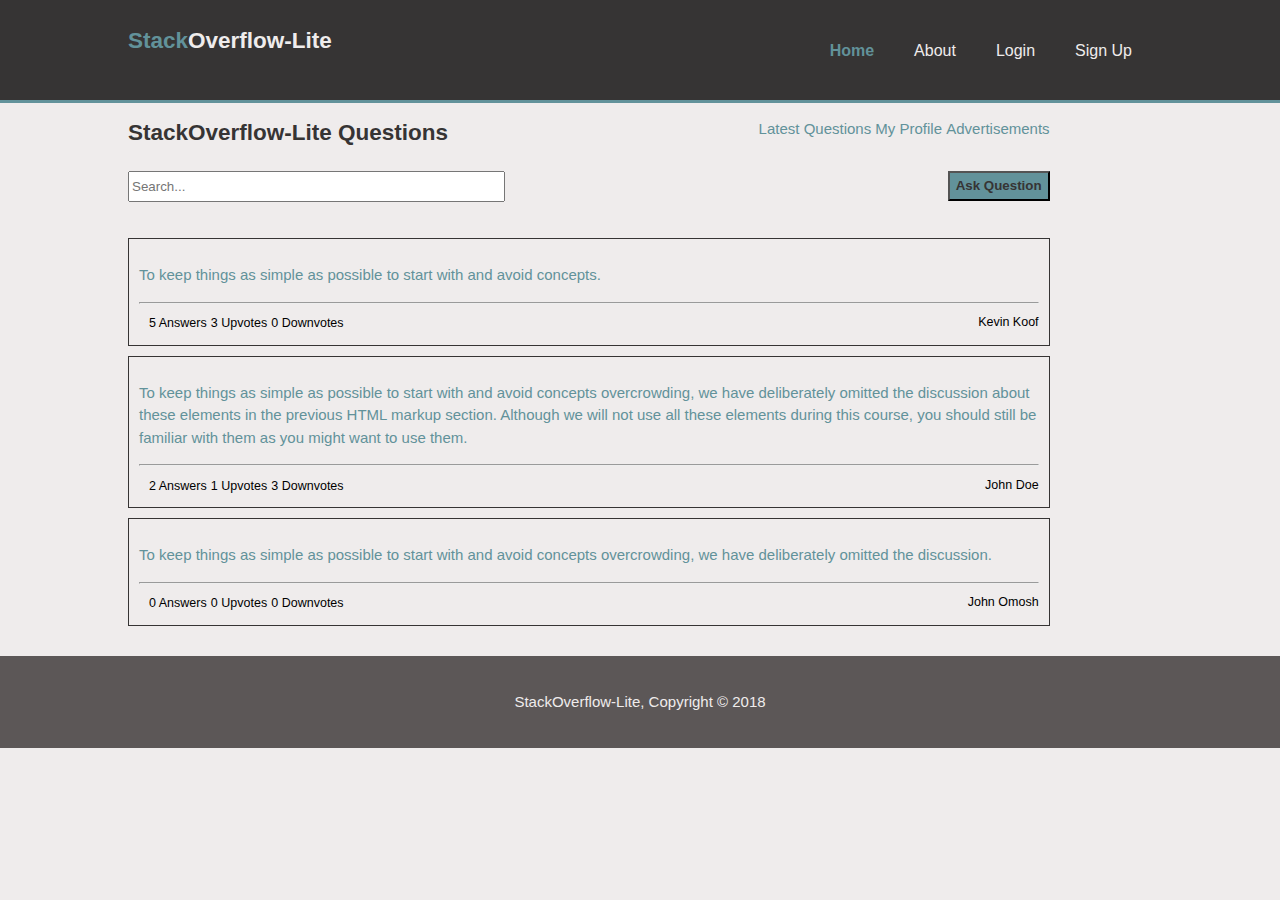
<file: UI/index.html>
<!DOCTYPE html>
<html lang="en">

<head>
    <meta charset="UTF-8">
    <meta name="viewport" content="width=device-width, initial-scale=1.0">
    <meta http-equiv="X-UA-Compatible" content="ie=edge">
    <link rel="stylesheet" href="styles.css">
    <title>StackOverflow-Lite</title>
</head>

<body>
    <header>
        <div class="container">
            <div id="logo">
                <h2><span class="highlight">Stack</span>Overflow-Lite</h2>
            </div>
            <nav>
                <ul>
                    <li class="current"><a href="index.html">Home</a></li>
                    <li><a href="about.html">About</a></li>
                    <li><a href="login.html">Login</a></li>
                    <li><a href="register.html">Sign Up</a></li>
                </ul>
            </nav>
        </div>
    </header>
    <section id="main">
        <div class="container">
            <div id="main-col">
                <div class="header1">
                    <div>
                        <h2 id="question">StackOverflow-Lite Questions</h2>
                    </div>
                    <div class="list">
                        <ul>
                            <li><a href="#">Latest Questions</a></li>
                            <li><a href="#">My Profile</a></li>
                            <li><a href="#">Advertisements</a> </li>
                        </ul>
                    </div>
                </div><br><br><br>
                <div class="top">
                    <div>
                        <input type="text" placeholder="Search...">
                    </div>
                    <div>
                        <button><a href="#">Ask Question</a></button>
                    </div>
                </div><br><br><br>
                <article>
                    <p><a href="#">To keep things as simple as possible to start with and avoid concepts.</a></p>
                    <hr>
                    <div class="small">
                        <small><span>5</span> Answers</small>
                        <small><span>3</span> Upvotes</small>
                        <small><span>0</span> Downvotes</small>
                        <small class="user">Kevin Koof</small>
                    </div>
                </article>
                <article>
                    <p><a href="#">To keep things as simple as possible to start with and avoid concepts overcrowding,
                            we have deliberately omitted the discussion about these elements in the previous HTML
                            markup section. Although we will not use all these elements during
                            this course, you should still be familiar with them as you might want to use them.</a></p>
                    <hr>
                    <div class="small">
                        <small><span>2</span> Answers</small>
                        <small><span>1</span> Upvotes</small>
                        <small><span>3</span> Downvotes</small>
                        <small class="user">John Doe</small>
                    </div>
                </article>
                <article>
                    <p><a href="#">To keep things as simple as possible to start with and avoid concepts overcrowding,
                            we have deliberately omitted the discussion.</a></p>
                    <hr>
                    <div class="small">
                        <small><span>0</span> Answers</small>
                        <small><span>0</span> Upvotes</small>
                        <small><span>0</span> Downvotes</small>
                        <small class="user">John Omosh</small>
                    </div>
                </article>
            </div>
        </div>
    </section>

    <footer>
        <p>StackOverflow-Lite, Copyright &copy; 2018</p>
    </footer>

</body>

</html>
</file>
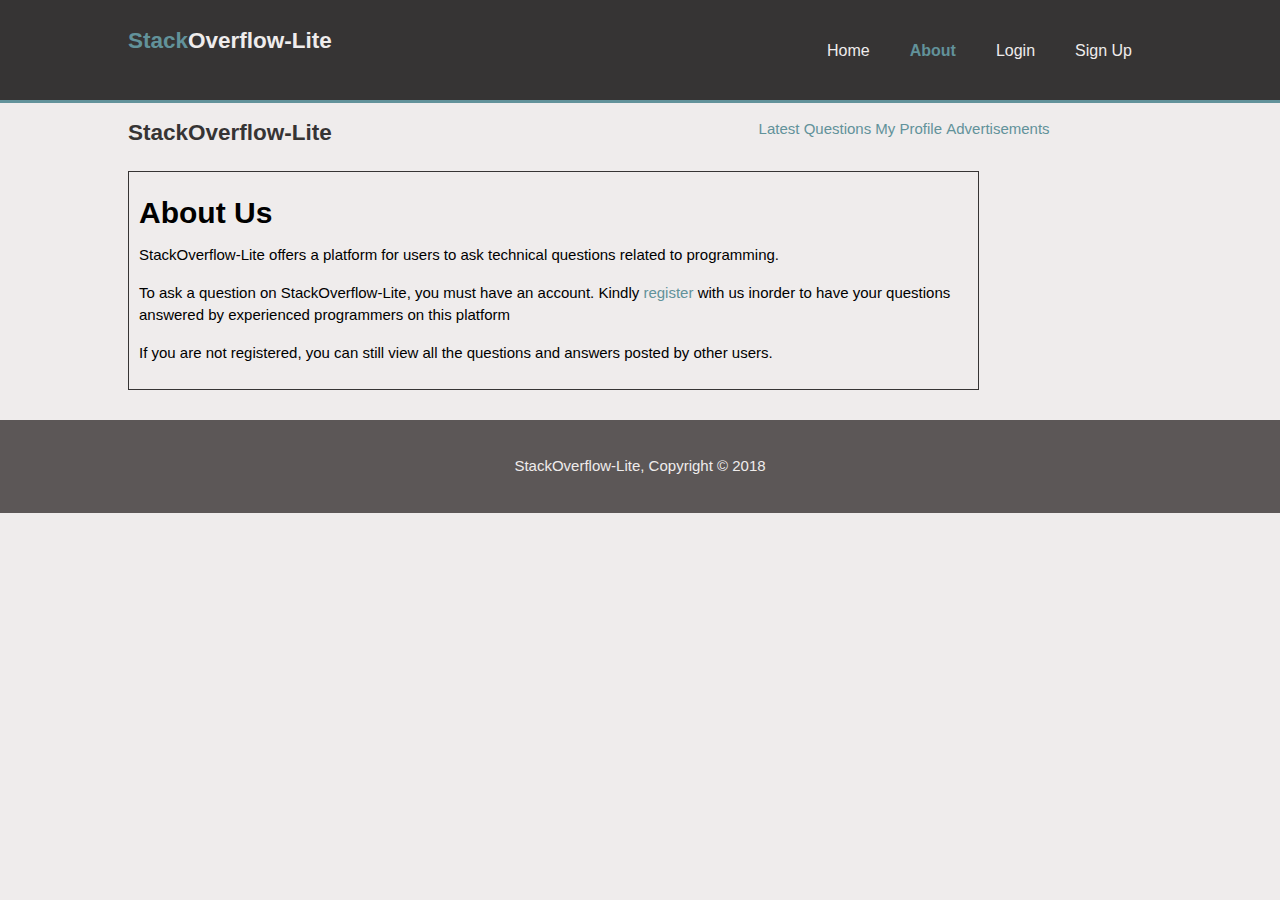
<file: UI/about.html>
<!DOCTYPE html>
<html lang="en">

<head>
    <meta charset="UTF-8">
    <meta name="viewport" content="width=device-width, initial-scale=1.0">
    <meta http-equiv="X-UA-Compatible" content="ie=edge">
    <link rel="stylesheet" href="styles.css">
    <title>StackOverflow-Lite</title>
</head>

<body>
    <header>
        <div class="container">
            <div id="logo">
                <h2><span class="highlight">Stack</span>Overflow-Lite</h2>
            </div>
            <nav>
                <ul>
                    <li><a href="index.html">Home</a></li>
                    <li class="current"><a href="about.html">About</a></li>
                    <li><a href="login.html">Login</a></li>
                    <li><a href="register.html">Sign Up</a></li>
                </ul>
            </nav>
        </div>
    </header>
    <section id="main">
        <div class="container">
            <div id="main-col">
                <div class="header1">
                    <div>
                        <h2 id="question">StackOverflow-Lite</h2>
                    </div>
                    <div class="list">
                        <ul>
                            <li><a href="#">Latest Questions</a></li>
                            <li><a href="#">My Profile</a></li>
                            <li><a href="#">Advertisements</a> </li>
                        </ul>
                    </div>
                </div><br><br><br>
                <article id="main-col">
                    <h1 class="page-title">About Us</h1>
                    <p>StackOverflow-Lite offers a platform for users to ask technical questions related to programming.
                    </p>
                    <p>To ask a question on StackOverflow-Lite, you must have an account. Kindly <a href="register.html">
                            register</a> with us inorder to have your questions answered by experienced programmers on this platform </p>
                    <p>If you are not registered, you can still view all the questions and answers posted by other users. </p>
                </article>

            </div>
        </div>
    </section>
    <footer>
        <p>StackOverflow-Lite, Copyright &copy; 2018</p>
    </footer>
</body>

</html>
</file>
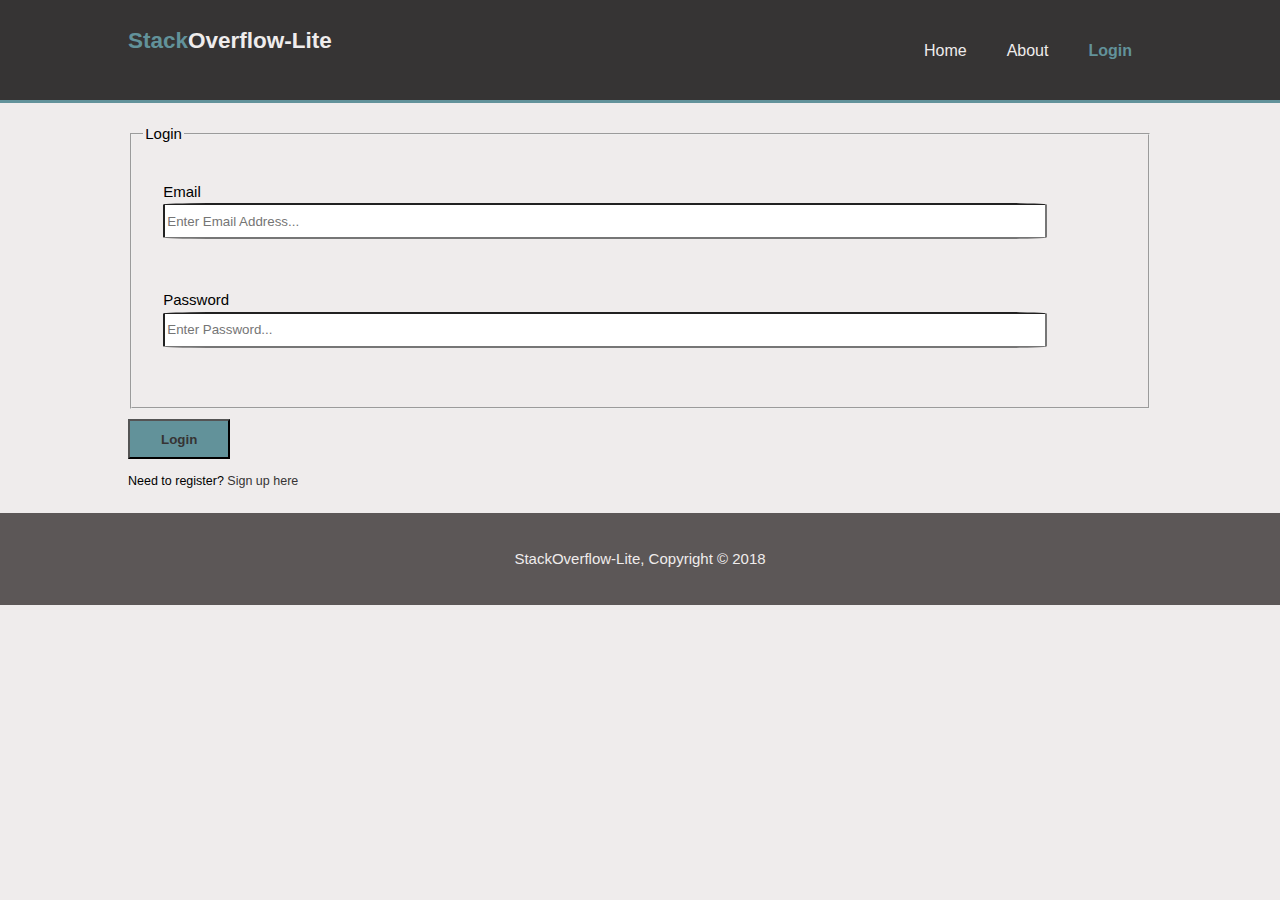
<file: UI/login.html>
<!DOCTYPE html>
<html lang="en">

<head>
    <meta charset="UTF-8">
    <meta name="viewport" content="width=device-width, initial-scale=1.0">
    <meta http-equiv="X-UA-Compatible" content="ie=edge">
    <link rel="stylesheet" href="styles.css">
    <title>StackOverflow-Lite</title>
</head>

<body>
    <header>
        <div class="container">
            <div id="logo">
                <h2><span class="highlight">Stack</span>Overflow-Lite</h2>
            </div>
            <nav>
                <ul>
                    <li><a href="index.html">Home</a></li>
                    <li><a href="about.html">About</a></li>
                    <li class="current"><a href="login.html">Login</a></li>
                </ul>
            </nav>
        </div>
    </header>
    <section id="main">
        <div class="container">
            <div class="form">
                <form action="">
                    <fieldset>
                        <legend>Login</legend>
                        <div class="form-group">
                            <label for="">Email</label><br>
                            <input type="email" placeholder="Enter Email Address...">
                        </div>
                        <div class="form-group">
                            <label for="">Password</label><br>
                            <input type="password" placeholder="Enter Password...">
                        </div>
                    </fieldset>
                    <div>
                        <button><a href="index.html">Login</a></button>
                    </div>
                </form>
            </div>
            <div class="foot">
                <small>
                    Need to register? <a href="register.html">Sign up here</a>
                </small>
            </div>
        </div>
    </section>
    <footer>
        <p>StackOverflow-Lite, Copyright &copy; 2018</p>
    </footer>
</body>

</html>
</file>
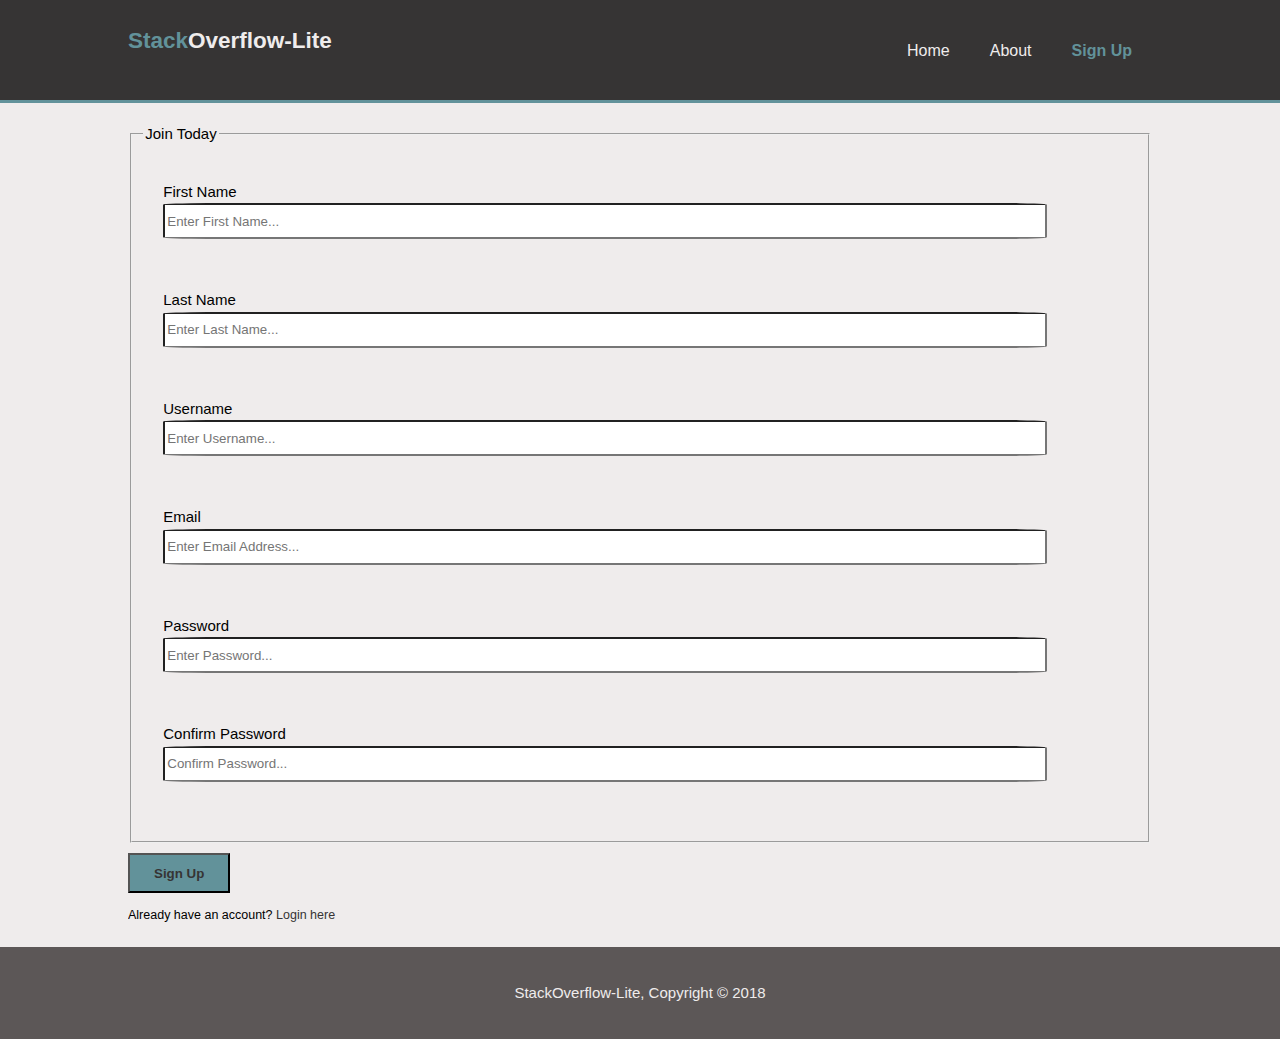
<file: UI/register.html>
<!DOCTYPE html>
<html lang="en">

<head>
    <meta charset="UTF-8">
    <meta name="viewport" content="width=device-width, initial-scale=1.0">
    <meta http-equiv="X-UA-Compatible" content="ie=edge">
    <link rel="stylesheet" href="styles.css">
    <title>StackOverflow-Lite</title>
</head>

<body>
    <header>
        <div class="container">
            <div id="logo">
                <h2><span class="highlight">Stack</span>Overflow-Lite</h2>
            </div>
            <nav>
                <ul>
                    <li><a href="index.html">Home</a></li>
                    <li><a href="about.html">About</a></li>
                    <li class="current"><a href="register.html">Sign Up</a></li>
                </ul>
            </nav>
        </div>
    </header>
    <section id="main">
        <div class="container">
            <div class="form">
                <form action="">
                    <fieldset>
                        <legend>Join Today</legend>
                        <div class="form-group">
                            <label for="">First Name</label><br>
                            <input type="text" placeholder="Enter First Name...">
                        </div>
                        <div class="form-group">
                            <label for="">Last Name</label><br>
                            <input type="text" placeholder="Enter Last Name...">
                        </div>
                        <div class="form-group">
                            <label for="">Username</label><br>
                            <input type="text" placeholder="Enter Username...">
                        </div>
                        <div class="form-group">
                            <label for="">Email</label><br>
                            <input type="email" placeholder="Enter Email Address...">
                        </div>
                        <div class="form-group">
                            <label for="">Password</label><br>
                            <input type="password" placeholder="Enter Password...">
                        </div>
                        <div class="form-group">
                            <label for="">Confirm Password</label><br>
                            <input type="password" placeholder="Confirm Password...">
                        </div>
                    </fieldset>
                    <div>
                        <button><a href="index.html">Sign Up</a></button>
                    </div>
                </form>
            </div>
            <div class="foot">
                <small>
                    Already have an account? <a href="login.html">Login here</a>
                </small>
            </div>
        </div>
    </section>
    <footer>
        <p>StackOverflow-Lite, Copyright &copy; 2018</p>
    </footer>
</body>

</html>
</file>
<file: UI/styles.css>
body {
    font-family: Arial, Helvetica, sans-serif;
    font-size: 15px;
    line-height: 1.5em;
    padding: 0;
    margin: 0;
    background-color: #efecec
}

.container {
    width: 80%;
    margin: auto;
    overflow: hidden;
}

header {
    background: #363434;
    color: #efecec;
    padding-top: 30px;
    min-height: 70px;
    border-bottom: #62929a 3px solid;
}

header a {
    color: #efecec;
    text-decoration: none;
    font-size: 16px;
}

header ul {
    margin: 0;
    padding: 0;
}

.dark {
    padding: 15px;
    background: #35424a;
    border: 0;
    padding-left: 20px;
    padding-right: 20px;
    color: #efecec;
    text-align: center
}

header li {
    float: left;
    display: inline;
    padding: 0 20px 0 20px;
}

header #logo {
    float: left;
}

header #logo h2 {
    margin: 0;
}

header nav {
    float: right;
    margin-top: 10px;
}

header .highlight,
header .current a {
    color: #62929a;
    font-weight: bold;
}

header a:hover {
    color: #cccccc;
    font-weight: bold;
}

#showcase {
    min-height: 400px;
    background-color: #333;
    color: #efecec;
}

#main-col {
    float: left;
    width: 90%;
}

.header1 h2 {
    float: left;
    color: #363434;
}

.header1 ul {
    float: right;
    list-style: none;
}

.header1 ul li {
    display: inline;
}

.header1 ul li a {
    text-decoration: none;
    color: #62929a;
}

.top button {
    float: right;
    height: 30px;
    background: #62929a;
    font-weight: bold;
}

.top button a {
    text-decoration: none;
    color: #363434
}

.top input {
    float: left;
    height: 25px;
    width: 40%;
}

article {
    border: 1px solid #363434;
    padding: 10px;
    margin-bottom: 10px;
}

article .small {
    padding-left: 10px;
}

article .user {
    float: right;
}

article p a {
    text-decoration: none;
    color: #62929a
}

.form-group {
    padding-left: 20px;
    margin-top: 30px;
    margin-bottom: 30px;
}

.form-group input {
    width: 90%;
    margin-bottom: 20px;
    height: 30px;
    border-radius: 5%;
}

.form {
    margin-top: 20px;
}

.form button {
    height: 40px;
    width: 10%;
    margin-top: 10px;
    background: #62929a;
    font-weight: bold;
}

.form button a,
.foot a {
    text-decoration: none;
    color: #363434
}

.foot {
    margin-top: 10px;
}

footer {
    padding: 20px;
    margin-top: 20px;
    color: #efecec;
    background-color: #5c5757;
    text-align: center;
}


/* Media Queries */

@media(max-width: 768px) {
    header #logo,
    header nav,
    header nav li,
    article#main-col,
    aside#sidebar {
        float: none;
        text-align: center;
        width: 100%;
        padding-bottom: 20px;
    }
}
</file>
